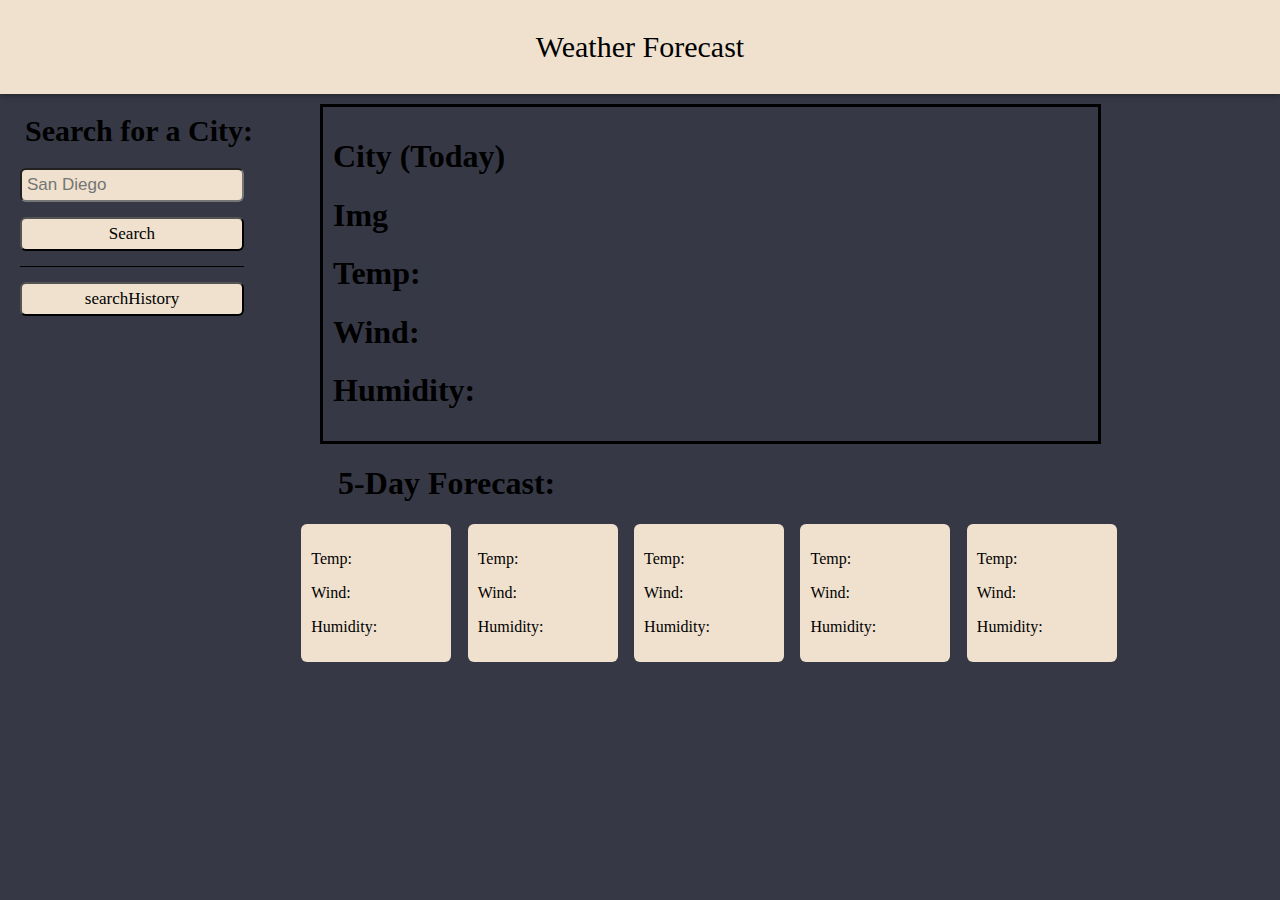
<file: index.html>
<!DOCTYPE html>
<html lang="en">
  <head>
    <meta charset="UTF-8" />
    <meta http-equiv="X-UA-Compatible" content="IE=edge" />
    <meta name="viewport" content="width=device-width, initial-scale=1.0" />
    <title>Weather Radar</title>
    <link rel="stylesheet" href="./Assets/css/style.css" />
  </head>
  <body>
    <header>Weather Forecast</header>
    <section class="citySearch">
      <h1 class="searchForCity">Search for a City:</h1>
      <form>
        <div class="search-container">
          <input type="text" id="searchInput" placeholder="San Diego" />
          <button type="submit">Search</button>
          <div class="line"></div>
          <button type="submit" id="recentSearches">searchHistory</button>
          <!-- <button id="recentSearchesContainer"></button> -->
        </div>
      </form>
    </section>
      <section class="cityForecast">
        <h1 id="currentCity">City (Today)</h1>
        <h1 id="cityDate"></h1>
        <h1 id="cityImg">Img </h1>
        <h1 id="cityTemp">Temp: </h1>
        <h1 id="cityWind">Wind: </h1>
        <h1 id="cityHumidity">Humidity: </h1>
      </section>
      <section class="fiveDayForecast">
        <h1 class=fiveDayForecastText>5-Day Forecast:</h1>
        <div class="forecastBoxes">
          <div id='box1' class="box">
            <p id="boxDay0"></p>
            <p id="boxImg0"></p>
            <p id="boxTemp0">Temp:</p>
            <p id="boxWind0">Wind:</p>
            <p id="boxHumidity0">Humidity:</p>
          </div>
          <div id="box2" class="box">
            <p id="boxDay8"></p>
            <p id="boxImg8"></p>
            <p id="boxTemp8">Temp:</p>
            <p id="boxWind8">Wind:</p>
            <p id="boxHumidity8">Humidity:</p>
          </div>
          <div id="box3" class="box">
            <p id="boxDay16"></p>
            <p id="boxImg16"></p>
            <p id="boxTemp16">Temp:</p>
            <p id="boxWind16">Wind:</p>
            <p id="boxHumidity16">Humidity:</p>
          </div>
          <div id='box4'class="box">
            <p id="boxDay24"></p>
            <p id="boxImg24"></p>
            <p id="boxTemp24">Temp:</p>
            <p id="boxWind24">Wind:</p>
            <p id="boxHumidity24">Humidity:</p>
          </div>
          <div id="box5" class="box">
            <p id="boxDay32"></p>
            <p id="boxImg32"></p>
            <p id="boxTemp32">Temp:</p>
            <p id="boxWind32">Wind:</p>
            <p id="boxHumidity32">Humidity:</p>
          </div>
        </div>
      </section>
    <script src="./script.js"></script>
  </body>
</html>
</file>
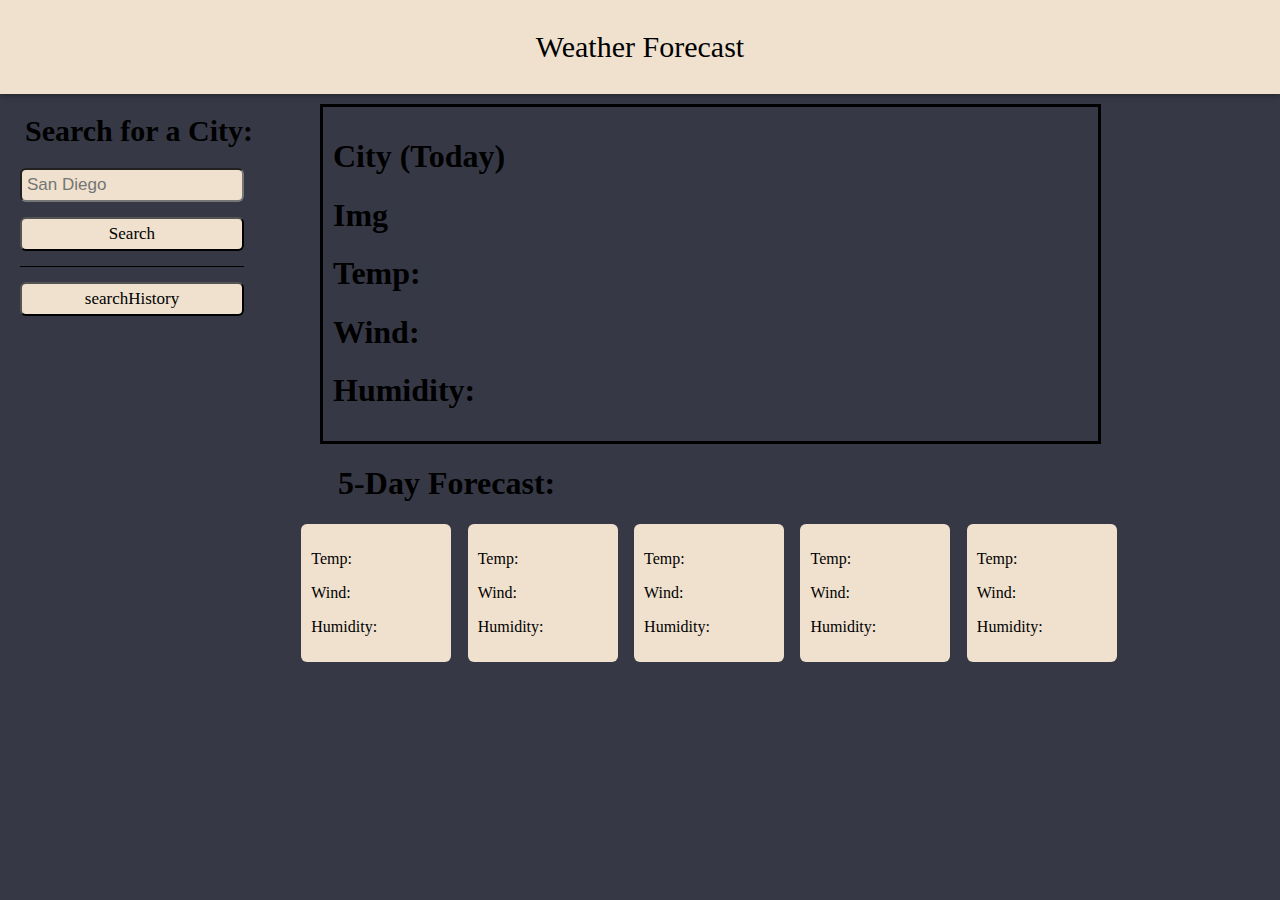
<file: Assets/index.html>
<!DOCTYPE html>
<html lang="en">
  <head>
    <meta charset="UTF-8" />
    <meta http-equiv="X-UA-Compatible" content="IE=edge" />
    <meta name="viewport" content="width=device-width, initial-scale=1.0" />
    <title>Weather Radar</title>
    <link rel="stylesheet" href="./css/style.css" />
  </head>
  <body>
    <header>Weather Forecast</header>
    <section class="citySearch">
      <h1 class="searchForCity">Search for a City:</h1>
      <form>
        <div class="search-container">
          <input type="text" id="searchInput" placeholder="San Diego" />
          <button type="submit">Search</button>
          <div class="line"></div>
          <button type="submit" id="searchHistory">searchHistory</button>
        </div>
      </form>
    </section>
      <section class="cityForecast">
        <h1 id="currentCity">City (Today)</h1>
        <h1 id="cityImg">Img </h1>
        <h1 id="cityTemp">Temp: </h1>
        <h1 id="cityWind">Wind: </h1>
        <h1 id="cityHumidity">Humidity: </h1>
      </section>
      <section class="fiveDayForecast">
        <h1 class=fiveDayForecastText>5-Day Forecast:</h1>
        <div class="forecastBoxes">
          <div id='box1' class="box">
            <p id="boxDay0"></p>
            <p id="boxImg0"></p>
            <p id="boxTemp0">Temp:</p>
            <p id="boxWind0">Wind:</p>
            <p id="boxHumidity0">Humidity:</p>
          </div>
          <div id="box2" class="box">
            <p id="boxDay8"></p>
            <p id="boxImg8"></p>
            <p id="boxTemp8">Temp:</p>
            <p id="boxWind8">Wind:</p>
            <p id="boxHumidity8">Humidity:</p>
          </div>
          <div id="box3" class="box">
            <p id="boxDay16"></p>
            <p id="boxImg16"></p>
            <p id="boxTemp16">Temp:</p>
            <p id="boxWind16">Wind:</p>
            <p id="boxHumidity16">Humidity:</p>
          </div>
          <div id='box4'class="box">
            <p id="boxDay24"></p>
            <p id="boxImg24"></p>
            <p id="boxTemp24">Temp:</p>
            <p id="boxWind24">Wind:</p>
            <p id="boxHumidity24">Humidity:</p>
          </div>
          <div id="box5" class="box">
            <p id="boxDay32"></p>
            <p id="boxImg32"></p>
            <p id="boxTemp32">Temp:</p>
            <p id="boxWind32">Wind:</p>
            <p id="boxHumidity32">Humidity:</p>
          </div>
        </div>
      </section>
    <script src="./script.js"></script>
  </body>
</html>
</file>
<file: Assets/css/style.css>
:root{
  background-color: #363945;
  font-family: Georgia, 'Times New Roman', Times, serif;
}

body {
  margin: 0;
}

.fiveDayForecastText{
  margin-left: 45px;
}

header {
    background-color: #EFE1CE;
    color: black;
    padding: 30px;
    text-align: center;
    font-size: 30px;
    margin: 0%;
    box-shadow: 0px 2px 5px rgba(0, 0, 0, 0.3);
  }

  .search-container {
    display: flex;
    flex-direction: column;
    width: 70%;
    margin-left: 20px;
  }

  h1.searchForCity{
    font-size: 30px;
    margin-left: 25px;
  }

  #searchInput{
    background-color: #EFE1CE;
    color: black;
    border-radius: 6px;
    padding: 5px;
    font-size: 17px;
  }

  button{
    background-color: #EFE1CE;
    margin-top: 15px;
    border-radius: 6px;
    cursor: pointer;
    font-family: Georgia, 'Times New Roman', Times, serif;
    padding: 5px;
    font-size: 17px;
  }

  .line {
    border-bottom: 1px solid black;
    margin-top: 15px;
  }

.forecastBoxes{
    flex-direction: row;
    display: flex;
    justify-content: space-around; 
    border-radius: 6px;

}

.cityForecast {
    border: 3px solid black;
    width: 59%;
    padding: 10px;
    display: inline-block;
    vertical-align: top;
    margin-top: 10px;
  }


.box{
background-color: #EFE1CE;
padding: 10px;
width: 130px;
border-radius: 6px;
}

.fiveDayForecast {
    margin-left: 22.9%;
    width: 65%;
    
  }

  .citySearch {
    float: left;
    width: 25%;
  }
</file>
